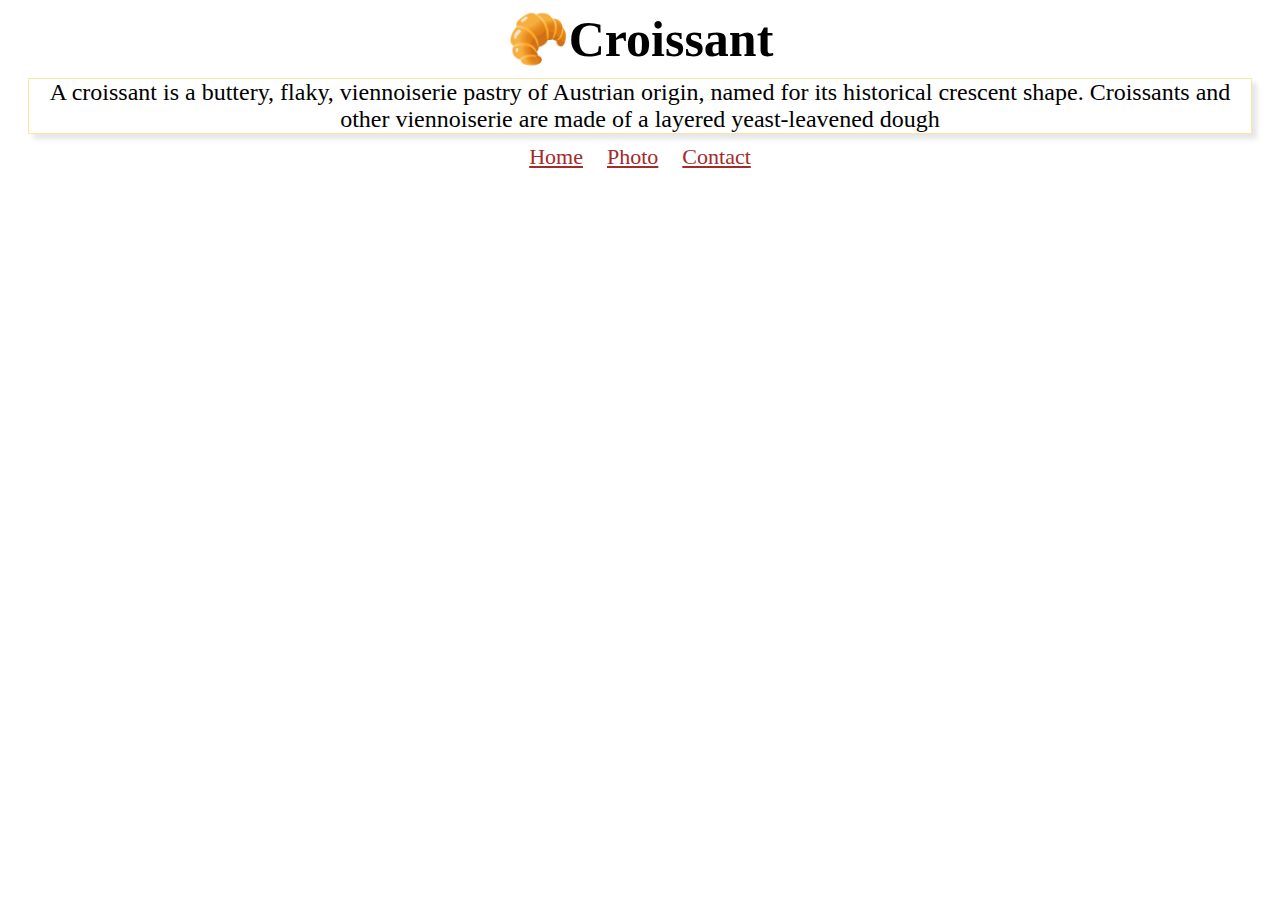
<file: index.html>
<!DOCTYPE html>
<html lang="en">
  <head>
    <meta charset="UTF-8" />
    <meta http-equiv="X-UA-Compatible" content="IE=edge" />
    <meta name="viewport" content="width=device-width, initial-scale=1.0" />
    <link rel="stylesheet" href="/css/style.css" />
    <meta
      name="description"
      content="A croissant is a buttery, flaky, viennoiserie pastry of Austrian origin,
      named for its historical crescent shape."
    />
    <title>Croissant</title>
  </head>
  <body>
    <h1>🥐Croissant</h1>
    <p>
      A croissant is a buttery, flaky, viennoiserie pastry of Austrian origin,
      named for its historical crescent shape. Croissants and other viennoiserie
      are made of a layered yeast-leavened dough
    </p>
    <footer>
      <a href="/" title="Home">Home</a>
      <a href="/photo.html" title="Photo">Photo</a>
      <a href="/contact.html" title="Contact">Contact</a>
    </footer>
  </body>
</html>
</file>
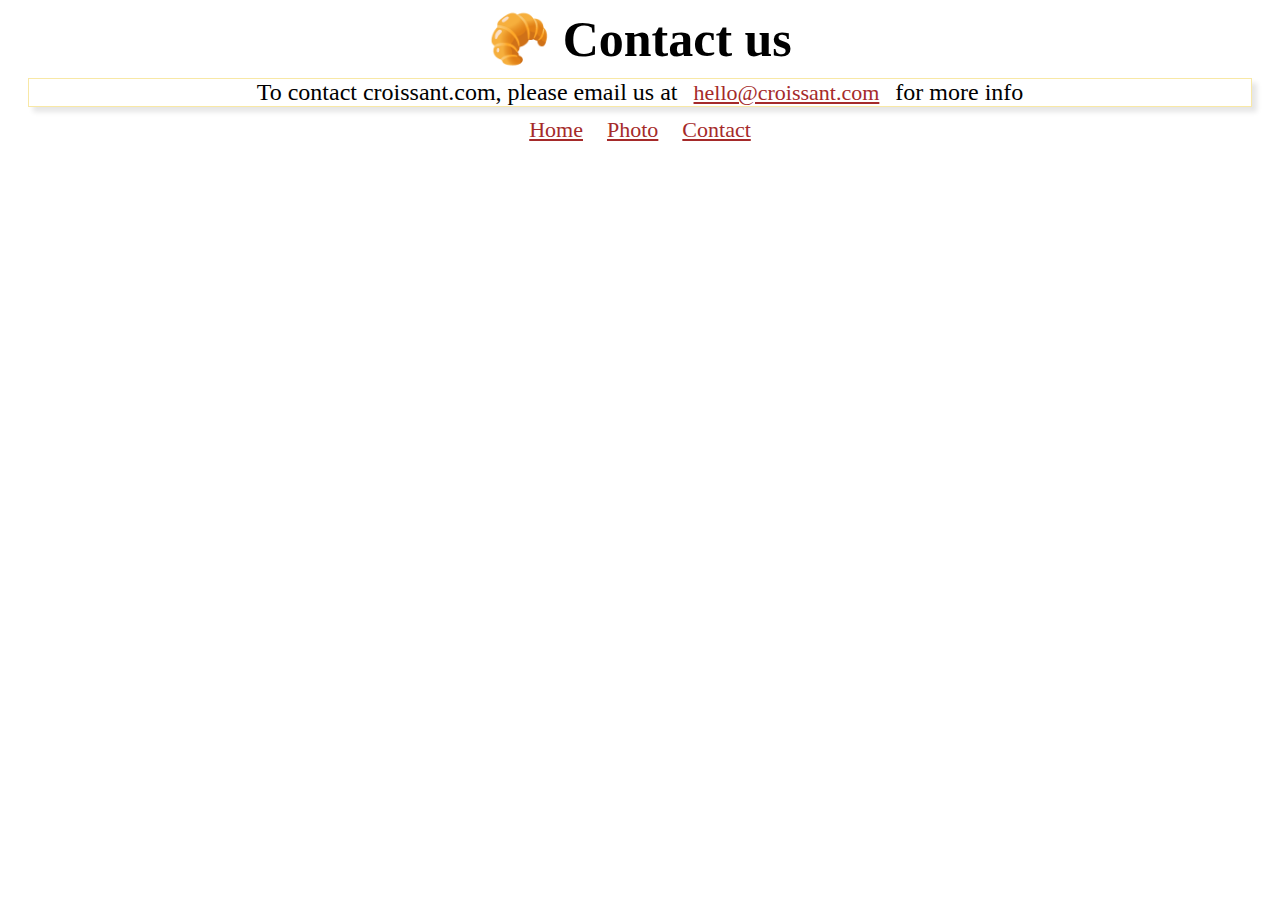
<file: contact.html>
<!DOCTYPE html>
<html lang="en">
  <head>
    <meta charset="UTF-8" />
    <meta http-equiv="X-UA-Compatible" content="IE=edge" />
    <meta name="viewport" content="width=device-width, initial-scale=1.0" />
    <link rel="stylesheet" href="/css/style.css" />
    <meta
      name="description"
      content="To contact croissant.com, please email us at hello@croissant.com for more info."
    />
    <title>Contact</title>
  </head>
  <body>
    <h1>🥐 Contact us</h1>
    <p>
      To contact croissant.com, please email us at
      <a href="mailto:hello@croissant.com">hello@croissant.com</a> for more info
    </p>
    <footer>
      <a href="/" title="Home">Home</a>
      <a href="/photo.html" title="Photo">Photo</a>
      <a href="/contact.html" title="Contact">Contact</a>
    </footer>
  </body>
</html>
</file>
<file: css/style.css>
h1,
p,
footer {
  text-align: center;
  margin: 10px 20px;
}

a {
  padding: 10px;
  color: brown;
  font-size: 22px;
}
img {
  display: block;
  margin: 30px auto;
  max-width: 100%;
  border-radius: 10px;
}

p {
  border: 1px solid #f8e8a6;
  box-shadow: 5px 5px 5px rgba(0, 0, 0, 0.1);
  font-size: 24px;
}
h1 {
  font-size: 50px;
}
</file>
